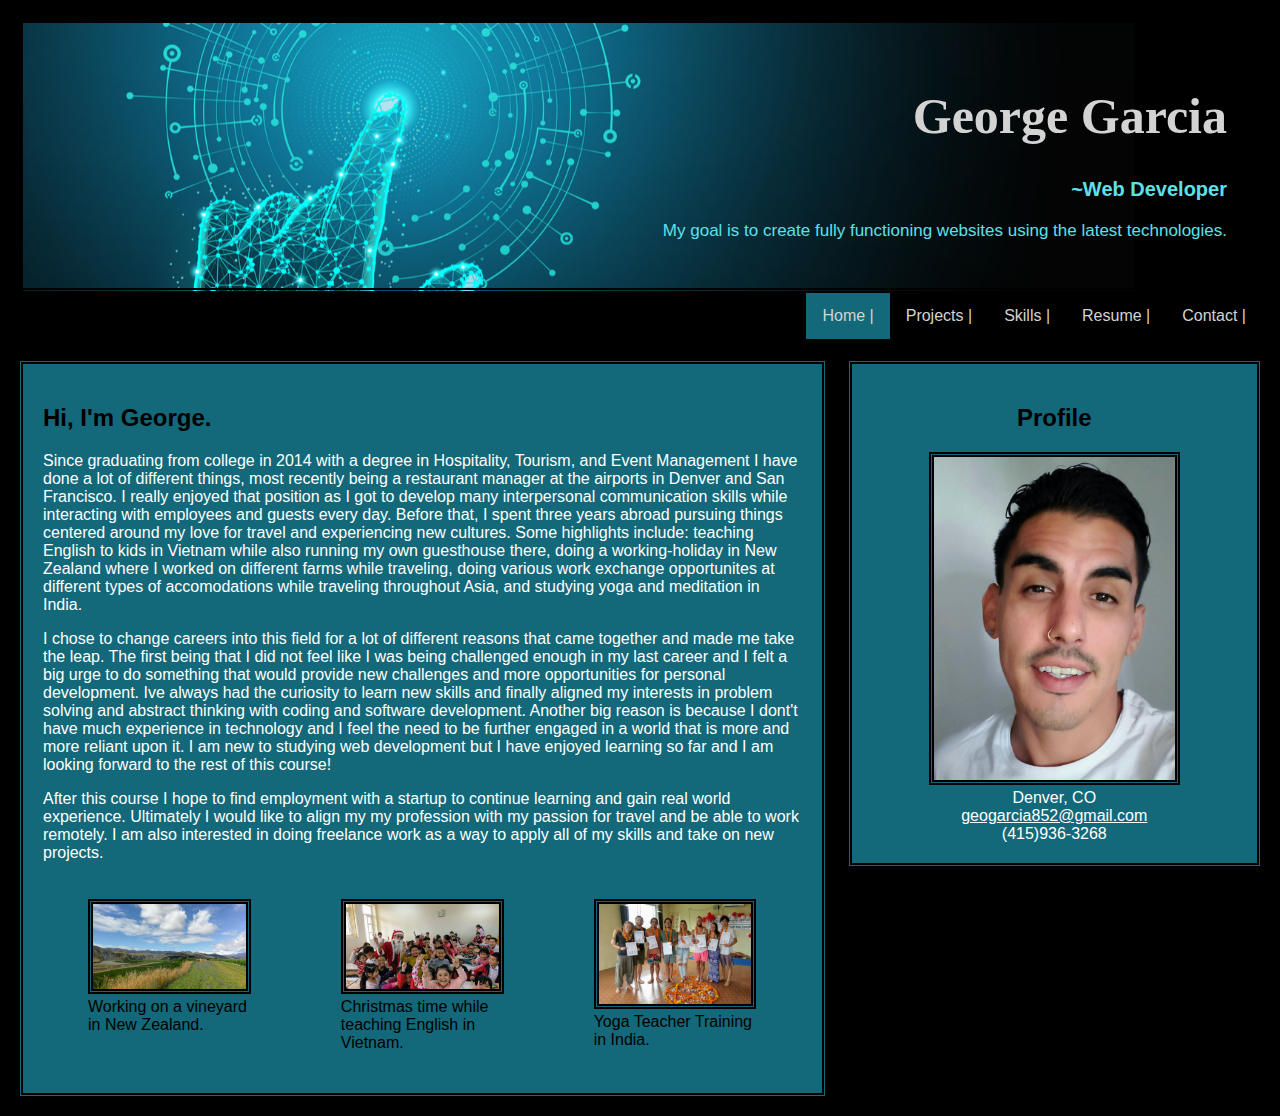
<file: index.html>
<!DOCTYPE html>
<html lang="eng">
    <head>
        <meta charset="utf-8">
        <title>George Garcia | Portfolio | Home </title>
        <link rel="stylesheet" href="./index.css" type="text/css">
        <meta name="viewport" content="width=device-width, initial-scale=1.0">
    </head>
    <body>
        <div class="header">
            <h1>George Garcia</h1>
            <h3 id="title">~Web Developer</h3>
            <p id="objective">My goal is to create fully functioning websites using the latest technologies.</p>
        </div>      
        <div class="topnav">
            <ul id="navbar"> 
                <li><a href="./contact.html">Contact |</a></li>
                <li><a href="./resume.html">Resume |</a></li>
                <li><a href="./skills.html">Skills |</a></li>
                <li><a href="./projects.html">Projects |</a></li>
                <li><a href="./index.html" class="active">Home |</a></li>  
            </ul>
        </div>   
        <div class="row">
            <div class="leftcolumn">
                <div class="card">
                    <section>
                        <h2 id="introduction">Hi, I'm George.</h2>
                        <p>Since graduating from college in 2014 with a degree in Hospitality, Tourism, and Event Management I have done a lot of different
                        things, most recently being a restaurant manager at the airports in Denver and San Francisco. I really enjoyed that position as I got to
                        develop many interpersonal communication skills while interacting with employees and guests every day. Before that, I spent three years abroad 
                        pursuing things centered around my love for travel and experiencing new cultures. Some highlights include: teaching English to kids in 
                        Vietnam while also running my own guesthouse there, doing a working-holiday in New Zealand where I worked on different farms while traveling,
                        doing various work exchange opportunites at different types of accomodations while traveling throughout Asia, and studying yoga and meditation in India.</p>
                        <p>
                        I chose to change careers into this field for a lot of different reasons that came together and made me take the leap. The first being
                        that I did not feel like I was being challenged enough in my last career and I felt a big urge to do something that would provide 
                        new challenges and more opportunities for personal development. Ive always had the curiosity to learn new skills and finally
                        aligned my interests in problem solving and abstract thinking with coding and software development. Another big reason is
                        because I dont't have much experience in technology and I feel the need to be further engaged in a world that is more and more reliant upon it.
                        I am new to studying web development but I have enjoyed learning so far and I am looking forward to the rest of this course! 
                        </p>      
                        <p>After this course I hope to find employment with a startup to continue learning and gain real world experience. Ultimately I would like to align my
                        my profession with my passion for travel and be able to work remotely. I am also interested in doing freelance work as a way to apply all of 
                        my skills and take on new projects. 
                        </p>
                    </section>
                    <div class="clearfix">
                        <div class="column">
                            <figure>
                                <img src="./photos/new zealand.jpg" alt="new-zealand" style="width:100%">
                                <figcaption>Working on a vineyard in New Zealand.</figcaption>
                              </figure>
                        </div>
                        <div class="column">
                            <figure>
                                <img src="./photos/vietnam.jpg" alt="vietnam" style="width:100%">
                                <figcaption>Christmas time while teaching English in Vietnam.</figcaption>
                              </figure>
                        </div>
                        <div class="column">
                            <figure>
                                <img src="./photos/india.jpg" alt="india" style="width:100%">
                                <figcaption>Yoga Teacher Training in India.</figcaption>
                            </figure>
                        </div>
                      </div>
                </div>
            </div>
            <div class="rightcolumn">
                <div class="card">
                    <h2 id="profile">Profile</h2>
                    <p1><img id="selfphoto" src="./photos/george_garcia.jpeg" alt="George Garcia" width=auto height=333></p1><br>
                    <p2>Denver, CO</p2><br>
                    <p2 id="email"><a href="mailto:geogarcia852@gmail.com">geogarcia852@gmail.com</a></p2><br>
                    <p2>(415)936-3268</p2>
                </div>
            </div>
        </div>

    </body>
</html>
</file>
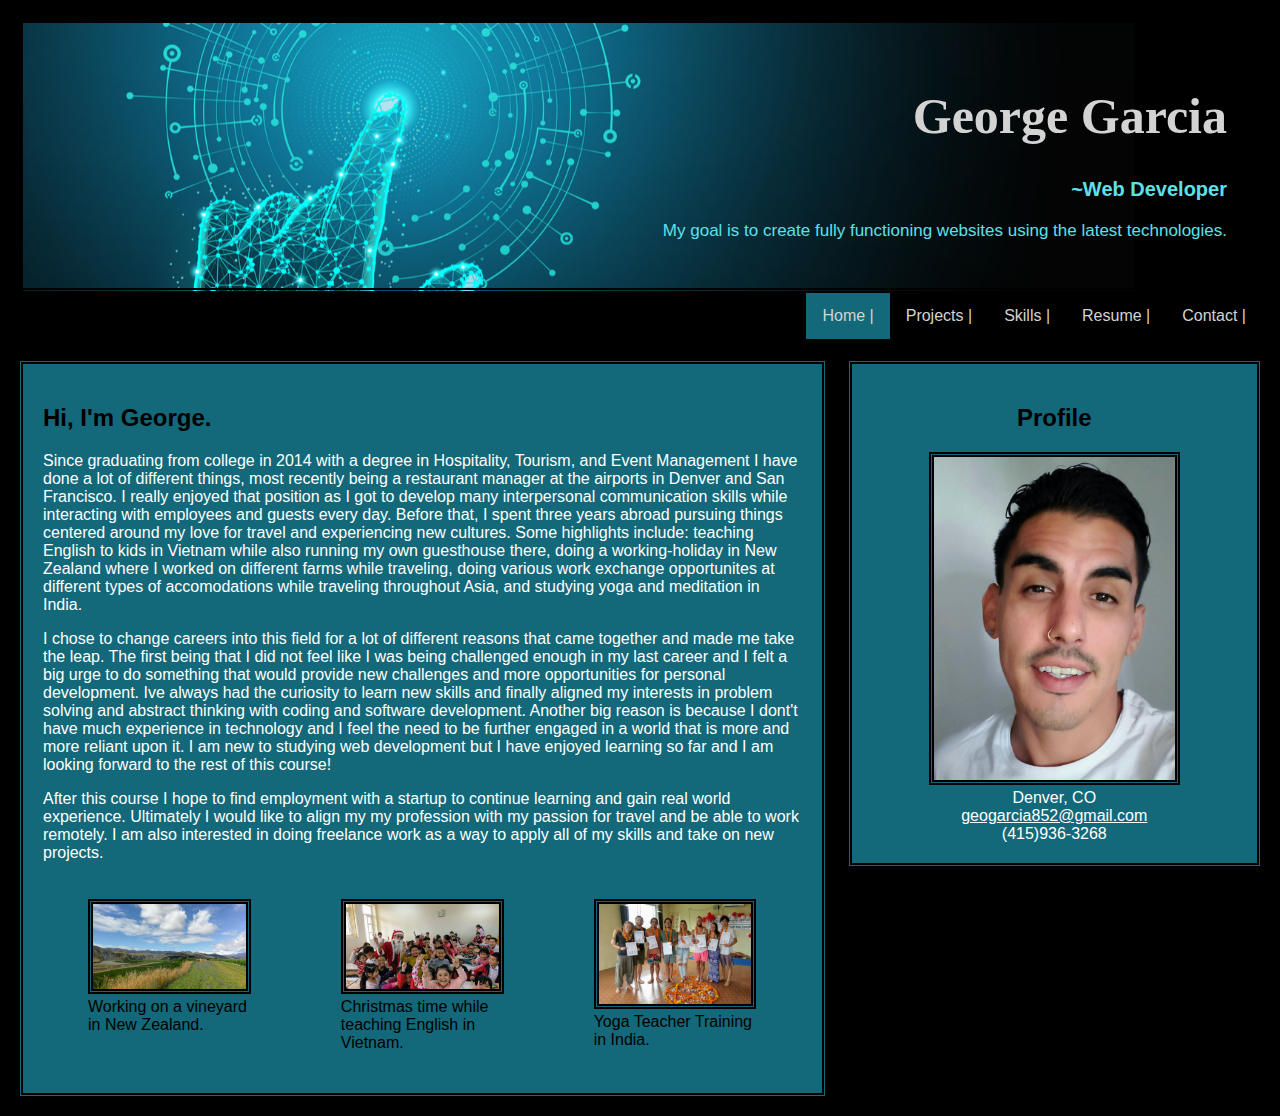
<file: portfolio_html/index.html>
<!DOCTYPE html>
<html lang="eng">
    <head>
        <meta charset="utf-8">
        <title>George Garcia | Portfolio | Home </title>
        <link rel="stylesheet" href="../portfolio_css/index.css" type="text/css">
        <meta name="viewport" content="width=device-width, initial-scale=1.0">
    </head>
    <body>
        <div class="header">
            <h1>George Garcia</h1>
            <h3 id="title">~Web Developer</h3>
            <p id="objective">My goal is to create fully functioning websites using the latest technologies.</p>
        </div>      
        <div class="topnav">
            <ul id="navbar"> 
                <li><a href="../portfolio_html/contact.html">Contact |</a></li>
                <li><a href="../portfolio_html/resume.html">Resume |</a></li>
                <li><a href="../portfolio_html/skills.html">Skills |</a></li>
                <li><a href="../portfolio_html/projects.html">Projects |</a></li>
                <li><a href="../portfolio_html/index.html" class="active">Home |</a></li>
            </ul>
        </div>   
        <div class="row">
            <div class="leftcolumn">
                <div class="card">
                    <section>
                        <h2 id="introduction">Hi, I'm George.</h2>
                        <p>Since graduating from college in 2014 with a degree in Hospitality, Tourism, and Event Management I have done a lot of different
                        things, most recently being a restaurant manager at the airports in Denver and San Francisco. I really enjoyed that position as I got to
                        develop many interpersonal communication skills while interacting with employees and guests every day. Before that, I spent three years abroad 
                        pursuing things centered around my love for travel and experiencing new cultures. Some highlights include: teaching English to kids in 
                        Vietnam while also running my own guesthouse there, doing a working-holiday in New Zealand where I worked on different farms while traveling,
                        doing various work exchange opportunites at different types of accomodations while traveling throughout Asia, and studying yoga and meditation in India.</p>
                        <p>
                        I chose to change careers into this field for a lot of different reasons that came together and made me take the leap. The first being
                        that I did not feel like I was being challenged enough in my last career and I felt a big urge to do something that would provide 
                        new challenges and more opportunities for personal development. Ive always had the curiosity to learn new skills and finally
                        aligned my interests in problem solving and abstract thinking with coding and software development. Another big reason is
                        because I dont't have much experience in technology and I feel the need to be further engaged in a world that is more and more reliant upon it.
                        I am new to studying web development but I have enjoyed learning so far and I am looking forward to the rest of this course! 
                        </p>      
                        <p>After this course I hope to find employment with a startup to continue learning and gain real world experience. Ultimately I would like to align my
                        my profession with my passion for travel and be able to work remotely. I am also interested in doing freelance work as a way to apply all of 
                        my skills and take on new projects. 
                        </p>
                    </section>
                    <div class="clearfix">
                        <div class="column">
                            <figure>
                                <img src="../photos/new zealand.jpg" alt="new-zealand" style="width:100%">
                                <figcaption>Working on a vineyard in New Zealand.</figcaption>
                              </figure>
                        </div>
                        <div class="column">
                            <figure>
                                <img src="../photos/vietnam.jpg" alt="vietnam" style="width:100%">
                                <figcaption>Christmas time while teaching English in Vietnam.</figcaption>
                              </figure>
                        </div>
                        <div class="column">
                            <figure>
                                <img src="../photos/india.jpg" alt="india" style="width:100%">
                                <figcaption>Yoga Teacher Training in India.</figcaption>
                            </figure>
                        </div>
                      </div>
                </div>
            </div>
            <div class="rightcolumn">
                <div class="card">
                    <h2 id="profile">Profile</h2>
                    <p1><img id="selfphoto" src="../photos/george_garcia.jpeg" alt="George Garcia" width=auto height=333></p1><br>
                    <p2>Denver, CO</p2><br>
                    <p2 id="email"><a href="mailto:geogarcia852@gmail.com">geogarcia852@gmail.com</a></p2><br>
                    <p2>(415)936-3268</p2>
                </div>
            </div>
        </div>

    </body>
</html>
</file>
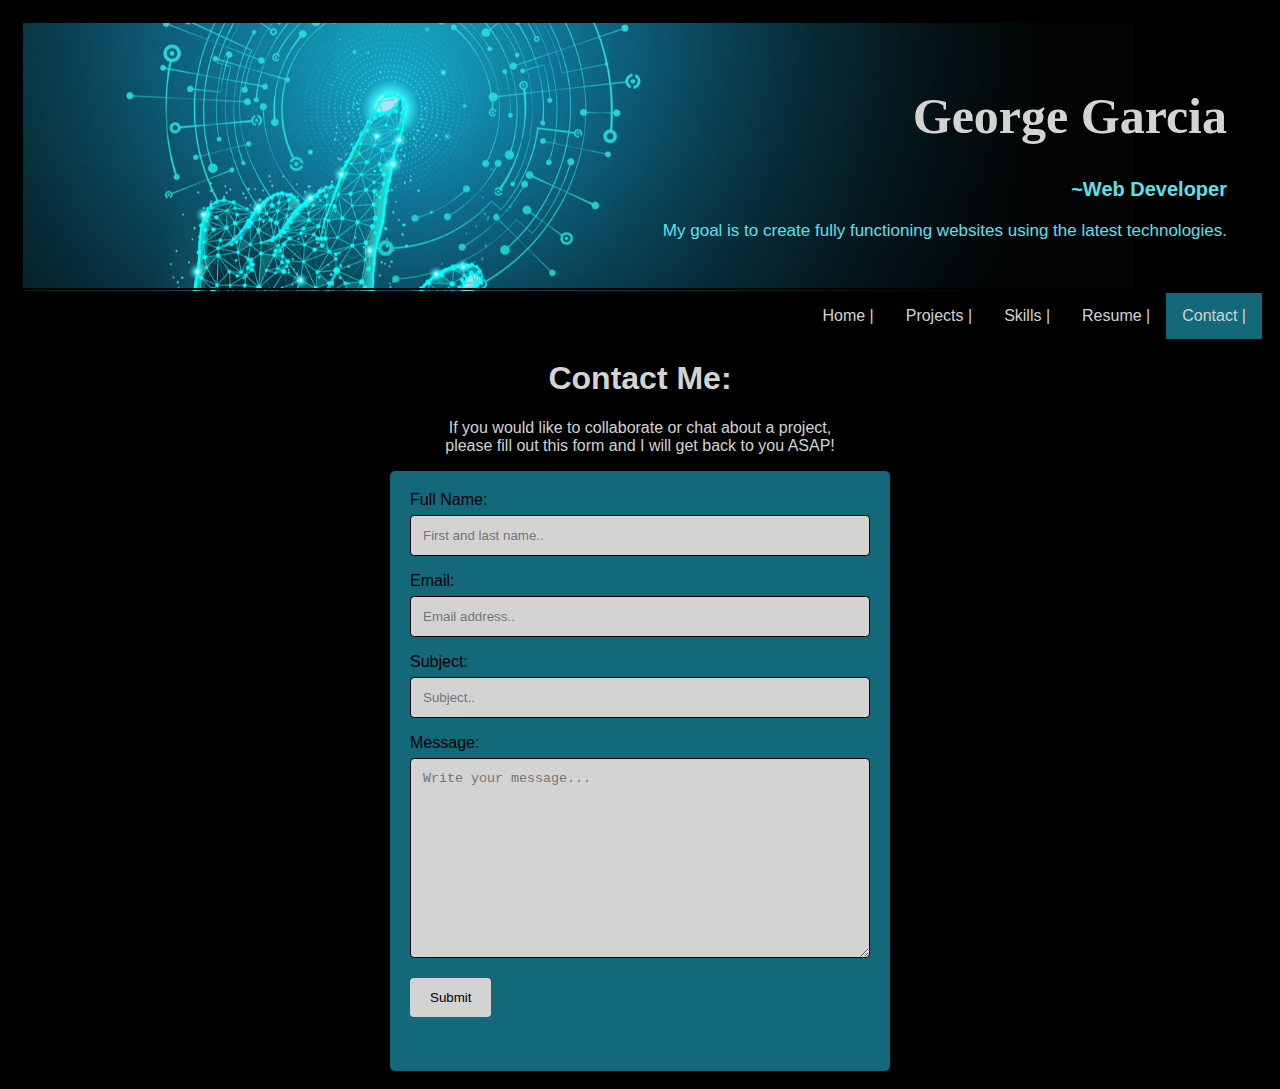
<file: contact.html>
<!DOCTYPE html>
<html lang="eng">
    <head>
        <meta charset="utf-8">
        <title>George Garcia | Portfolio | Contact </title>
        <link rel="stylesheet" href="./contact.css" type="text/css">
        <meta name="viewport" content="width=device-width, initial-scale=1.0">
    </head>
    <body>
        <div class="header">
            <h1>George Garcia</h1>
            <h3 id="title">~Web Developer</h3>
            <p id="objective">My goal is to create fully functioning websites using the latest technologies.</p>
        </div>      
        <div class="topnav">
            <ul id="navbar"> 
                <li><a href="./contact.html" class="active">Contact |</a></li>
                <li><a href="./resume.html">Resume |</a></li>
                <li><a href="./skills.html">Skills |</a></li>
                <li><a href="./projects.html">Projects |</a></li>
                <li><a href="./index.html">Home |</a></li>  
            </ul>
        </div>  
        <div class="top">
            <h1>Contact Me:</h1>
            <p>If you would like to collaborate or chat about a project, <br> please fill out this form and I will 
                get back to you ASAP!
            </p>
        </div>
       <div class="box">
            <div class="contact">
                <form action="action_page.php">
                    <label for="fname">Full Name:</label>
                        <input type="text" id="fname" name="firstname" placeholder="First and last name..">
                    <label for="email">Email:</label>
                    <input type="text" id="email" name="email" placeholder="Email address..">
                    <label for="subject">Subject:</label>
                        <input type="text" id="subject" name="subject" placeholder="Subject..">
                    <label for="message">Message:</label>
                     <textarea id="message" name="message" placeholder="Write your message..." style="height:200px"></textarea>
                    <input type="submit" value="Submit">
                </form>
            </div>
        </div>
    </body>
</html>
</file>
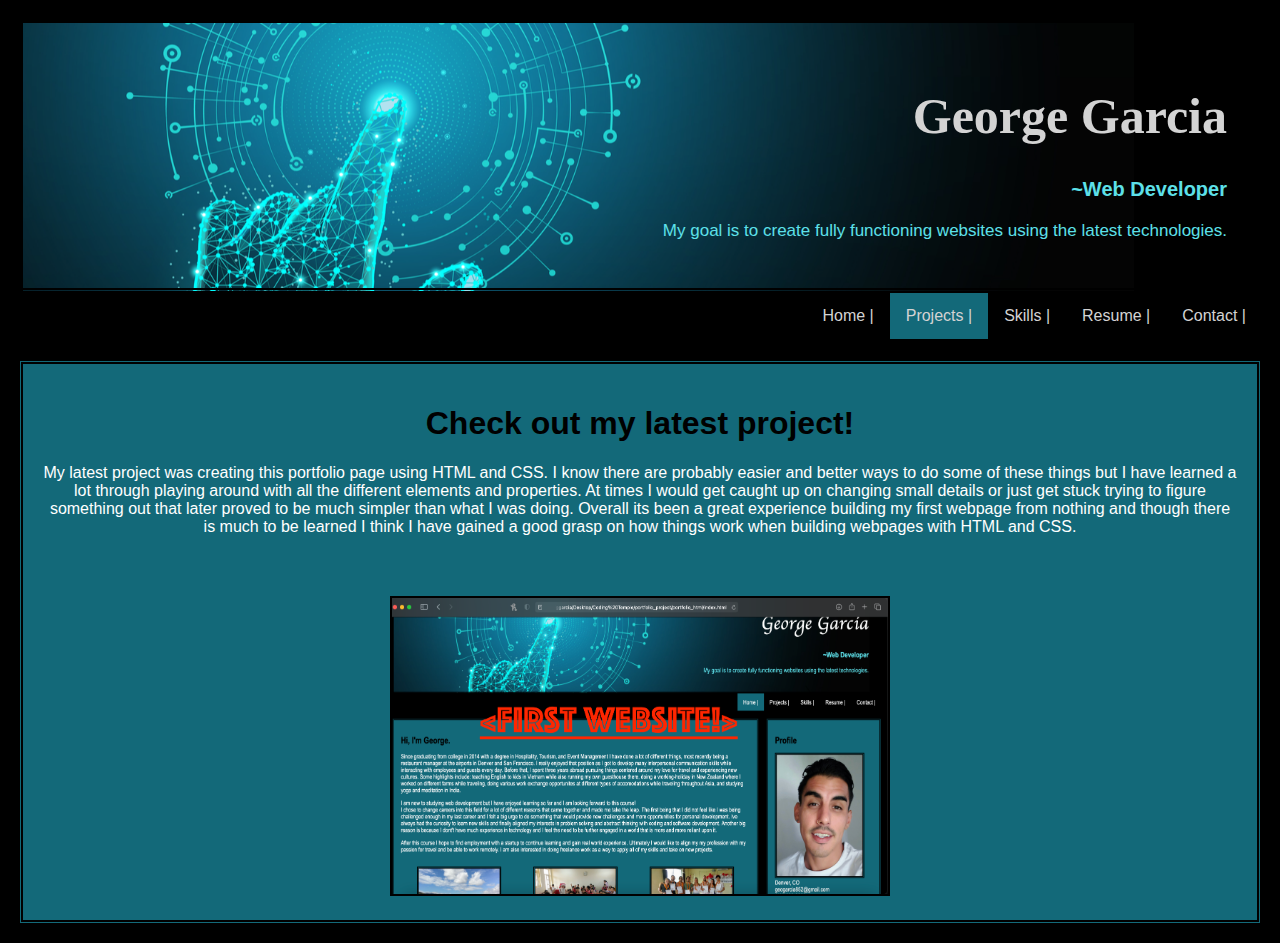
<file: projects.html>
<!DOCTYPE html>
<html lang="eng">
    <head>
        <meta charset="utf-8">
        <title>George Garcia | Portfolio | Projects </title>
        <link rel="stylesheet" href="./projects.css" type="text/css">
        <meta name="viewport" content="width=device-width, initial-scale=1.0">
    </head>
    <body>
        <div class="header">
            <h1>George Garcia</h1>
            <h3 id="title">~Web Developer</h3>
            <p id="objective">My goal is to create fully functioning websites using the latest technologies.</p>
        </div>      
        <div >
            <ul id="navbar"> 
                <li><a href="./contact.html">Contact |</a></li>
                <li><a href="./resume.html">Resume |</a></li>
                <li><a href="./skills.html">Skills |</a></li>
                <li><a href="./projects.html" class="active">Projects |</a></li>
                <li><a href="./index.html">Home |</a></li>  
            </ul>
        </div>  
        <div class="latest-project">
            <h1 id="heading">Check out my latest project!</h1>
            <p1>My latest project was creating this portfolio page using HTML and CSS. I know there are probably easier and better ways to do some of these things 
                but I have learned a lot through playing around with all the different elements and properties. At times I would get caught up on changing small details 
                or just get stuck trying to figure something out that later proved to be much simpler than what I was doing. Overall its been a great experience 
                building my first webpage from nothing and though there is much to be learned I think I have gained a good grasp on how things work when building 
                webpages with HTML and CSS.
            </p1> <br>
        <div class="image">
            <a href="./index.html"><img src="./photos/page_screen_shot.png" alt="screen-shot" width="500" height="300"></a>
        </div>

    </body>
</html>
</file>
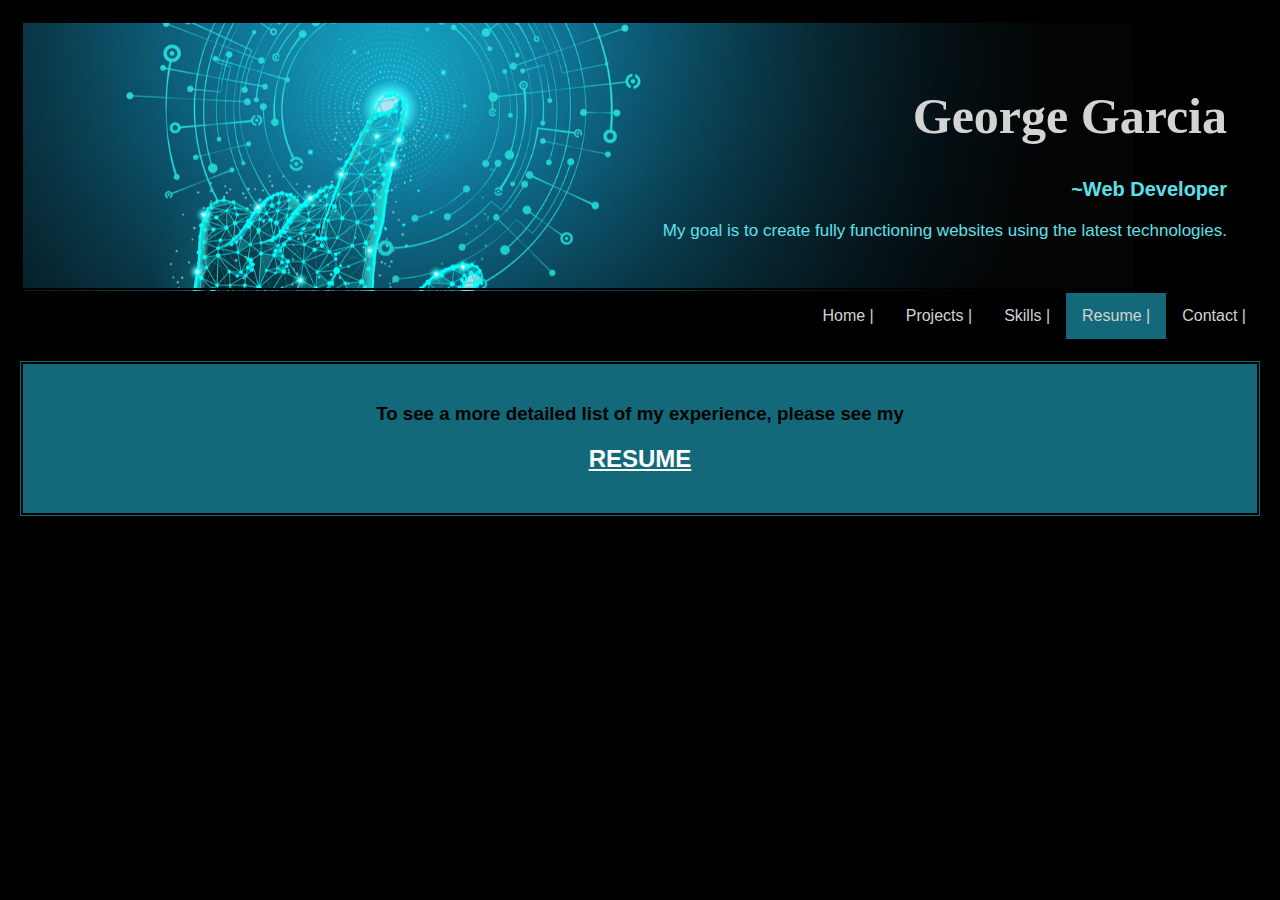
<file: resume.html>
<!DOCTYPE html>
<html lang="eng">
    <head>
        <meta charset="utf-8">
        <title>George Garcia | Portfolio | Resume </title>
        <link rel="stylesheet" href="./resume.css" type="text/css">
        <meta name="viewport" content="width=device-width, initial-scale=1.0">
    </head>
    <body>
        <div class="header">
            <h1>George Garcia</h1>
            <h3 id="title">~Web Developer</h3>
            <p id="objective">My goal is to create fully functioning websites using the latest technologies.</p>
        </div>      
        <div class="topnav">
            <ul id="navbar"> 
                <li><a href="./contact.html">Contact |</a></li>
                <li><a href="./resume.html" class="active">Resume |</a></li>
                <li><a href="./skills.html">Skills |</a></li>
                <li><a href="./projects.html">Projects |</a></li>
                <li><a href="./index.html">Home |</a></li>  
            </ul>
        </div>  
        <div class="resume">
            <h3>To see a more detailed list of my experience, please see my</h3>
            <h2><a href="./resume.pdf" target="_blank">RESUME</a></h2>
        </div>
    </body>
</html>
</file>
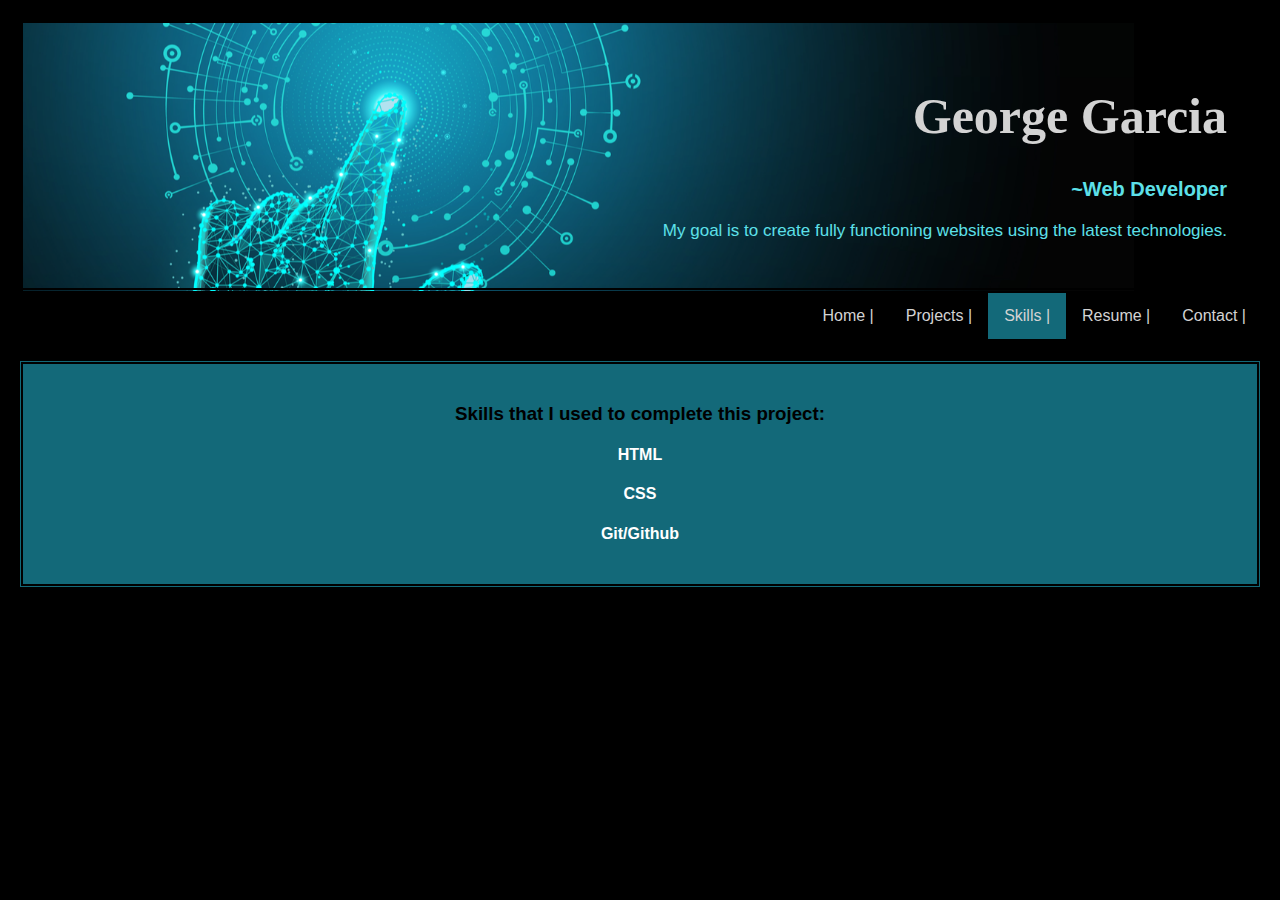
<file: skills.html>
<!DOCTYPE html>
<html lang="eng">
    <head>
        <meta charset="utf-8">
        <title>George Garcia | Portfolio | Skills </title>
        <link rel="stylesheet" href="./skills.css" type="text/css">
        <meta name="viewport" content="width=device-width, initial-scale=1.0">
    </head>
    <body>
        <div class="header">
            <h1>George Garcia</h1>
            <h3 id="title">~Web Developer</h3>
            <p id="objective">My goal is to create fully functioning websites using the latest technologies.</p>
        </div>      
        <div class="topnav">
            <ul id="navbar"> 
                <li><a href="./contact.html">Contact |</a></li>
                <li><a href="./resume.html">Resume |</a></li>
                <li><a href="./skills.html" class="active">Skills |</a></li>
                <li><a href="./projects.html">Projects |</a></li>
                <li><a href="./index.html">Home |</a></li>  
            </ul>
        </div>  
        <div class="skills">
            <h3 class="heading">Skills that I used to complete this project:</h3>
            <h4>HTML</h4>
            <h4>CSS</h4>
            <h4>Git/Github</h4>
        </div>
    </body>
</html>
</file>
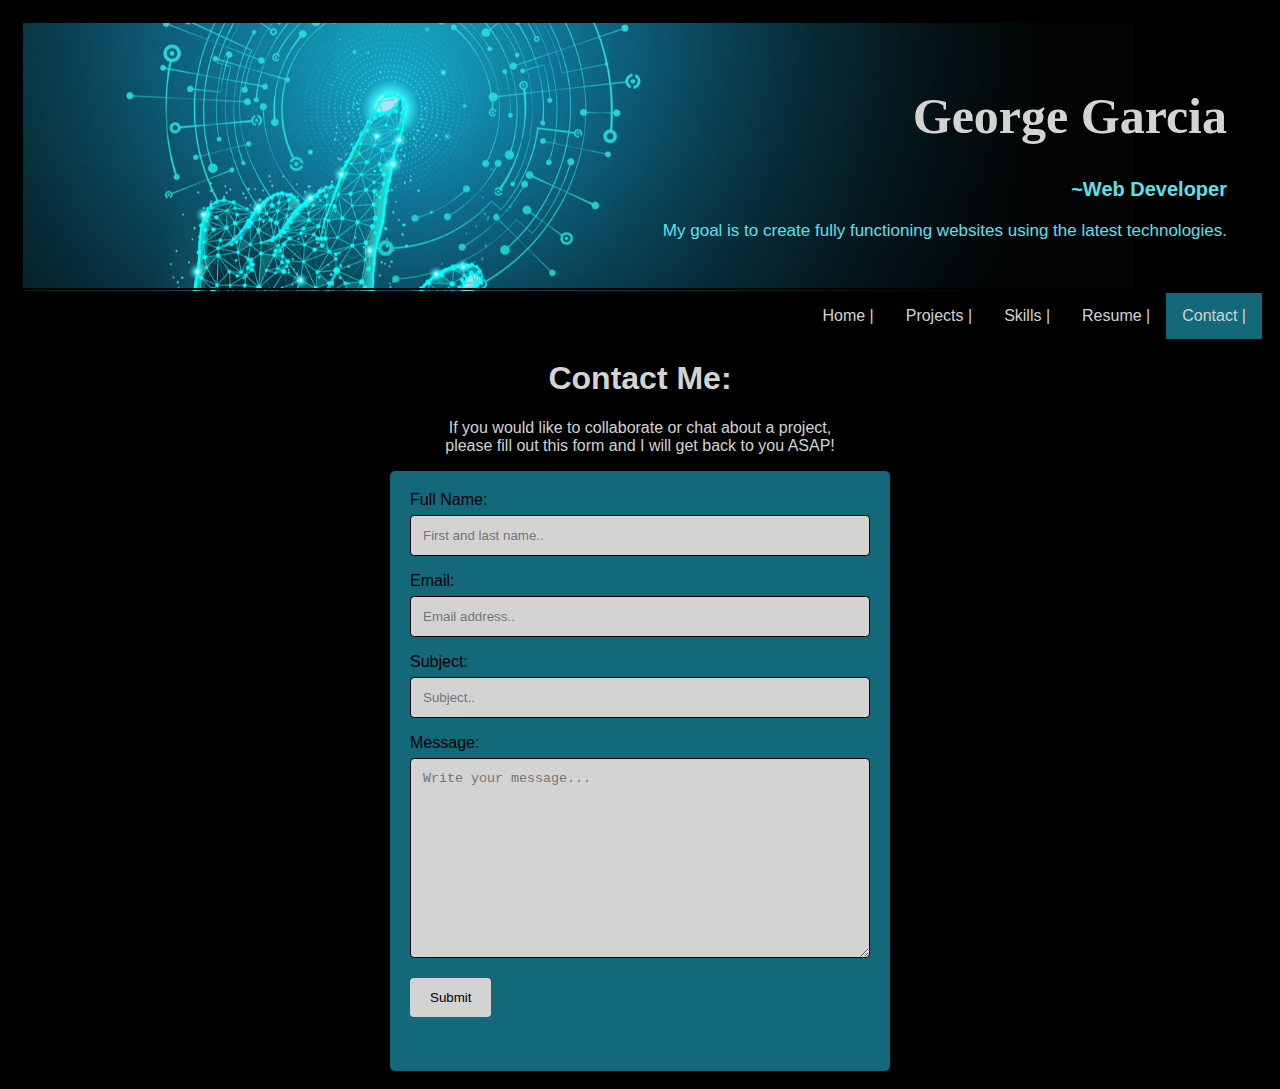
<file: portfolio_html/contact.html>
<!DOCTYPE html>
<html lang="eng">
    <head>
        <meta charset="utf-8">
        <title>George Garcia | Portfolio | Contact </title>
        <link rel="stylesheet" href="../portfolio_css/contact.css" type="text/css">
        <meta name="viewport" content="width=device-width, initial-scale=1.0">
    </head>
    <body>
        <div class="header">
            <h1>George Garcia</h1>
            <h3 id="title">~Web Developer</h3>
            <p id="objective">My goal is to create fully functioning websites using the latest technologies.</p>
        </div>      
        <div class="topnav">
            <ul id="navbar"> 
                <li><a href="../portfolio_html/contact.html" class="active">Contact |</a></li>
                <li><a href="../portfolio_html/resume.html">Resume |</a></li>
                <li><a href="../portfolio_html/skills.html">Skills |</a></li>
                <li><a href="../portfolio_html/projects.html">Projects |</a></li>
                <li><a href="../portfolio_html/index.html">Home |</a></li>
            </ul>
        </div>  
        <div class="top">
            <h1>Contact Me:</h1>
            <p>If you would like to collaborate or chat about a project, <br> please fill out this form and I will 
                get back to you ASAP!
            </p>
        </div>
       <div class="box">
            <div class="contact">
                <form action="action_page.php">
                    <label for="fname">Full Name:</label>
                        <input type="text" id="fname" name="firstname" placeholder="First and last name..">
                    <label for="email">Email:</label>
                    <input type="text" id="email" name="email" placeholder="Email address..">
                    <label for="subject">Subject:</label>
                        <input type="text" id="subject" name="subject" placeholder="Subject..">
                    <label for="message">Message:</label>
                     <textarea id="message" name="message" placeholder="Write your message..." style="height:200px"></textarea>
                    <input type="submit" value="Submit">
                </form>
            </div>
        </div>
    </body>
</html>
</file>
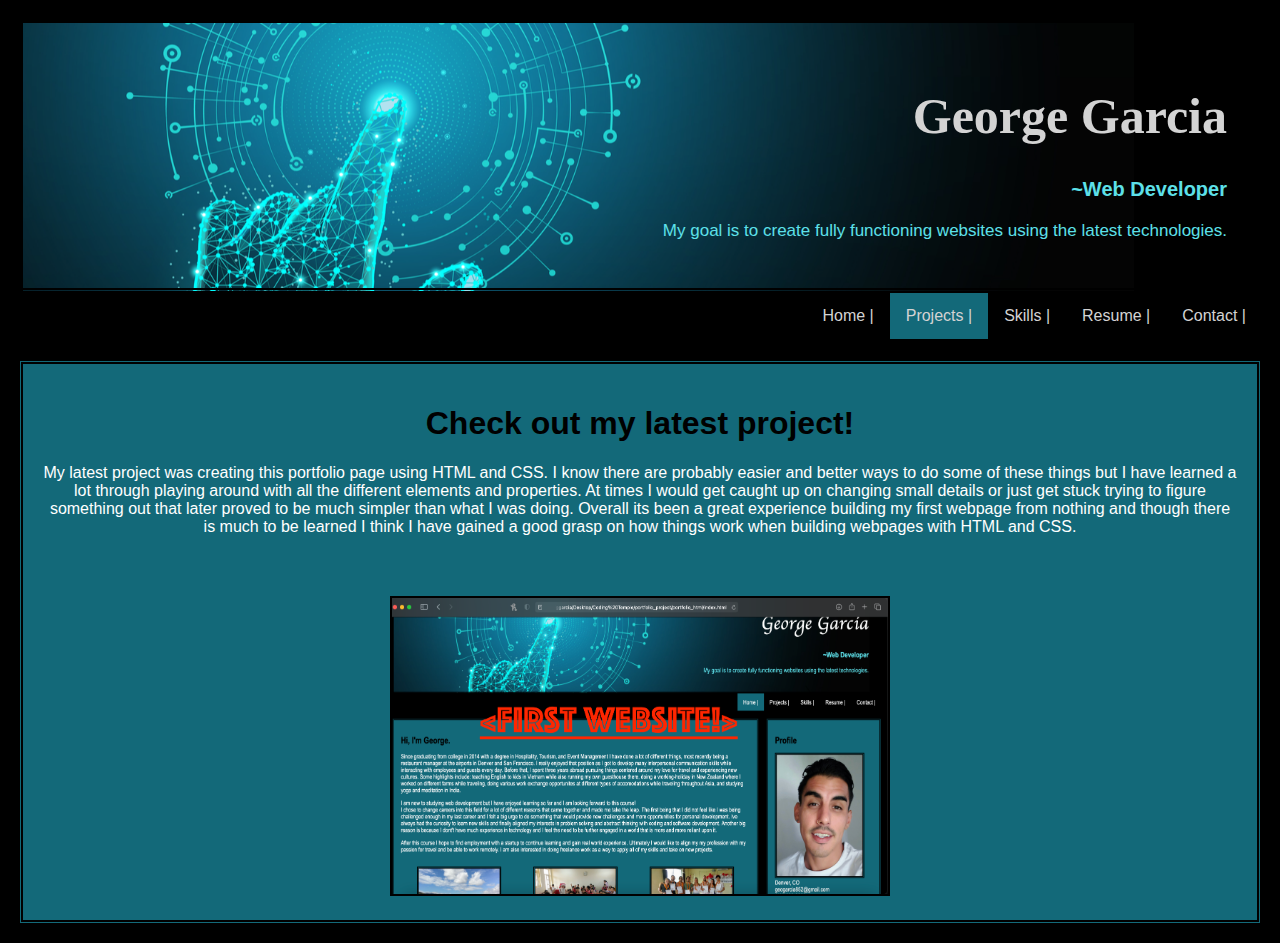
<file: portfolio_html/projects.html>
<!DOCTYPE html>
<html lang="eng">
    <head>
        <meta charset="utf-8">
        <title>George Garcia | Portfolio | Projects </title>
        <link rel="stylesheet" href="../portfolio_css/projects.css" type="text/css">
        <meta name="viewport" content="width=device-width, initial-scale=1.0">
    </head>
    <body>
        <div class="header">
            <h1>George Garcia</h1>
            <h3 id="title">~Web Developer</h3>
            <p id="objective">My goal is to create fully functioning websites using the latest technologies.</p>
        </div>      
        <div >
            <ul id="navbar"> 
                <li><a href="../portfolio_html/contact.html">Contact |</a></li>
                <li><a href="../portfolio_html/resume.html">Resume |</a></li>
                <li><a href="../portfolio_html/skills.html">Skills |</a></li>
                <li><a href="../portfolio_html/projects.html" class="active">Projects |</a></li>
                <li><a href="../portfolio_html/index.html">Home |</a></li>
            </ul>
        </div>  
        <div class="latest-project">
            <h1 id="heading">Check out my latest project!</h1>
            <p1>My latest project was creating this portfolio page using HTML and CSS. I know there are probably easier and better ways to do some of these things 
                but I have learned a lot through playing around with all the different elements and properties. At times I would get caught up on changing small details 
                or just get stuck trying to figure something out that later proved to be much simpler than what I was doing. Overall its been a great experience 
                building my first webpage from nothing and though there is much to be learned I think I have gained a good grasp on how things work when building 
                webpages with HTML and CSS.
            </p1> <br>
        <div class="image">
            <a href="../portfolio_html/index.html"><img src="../photos/page_screen_shot.png" alt="screen-shot" width="500" height="300"></a>
        </div>

    </body>
</html>
</file>
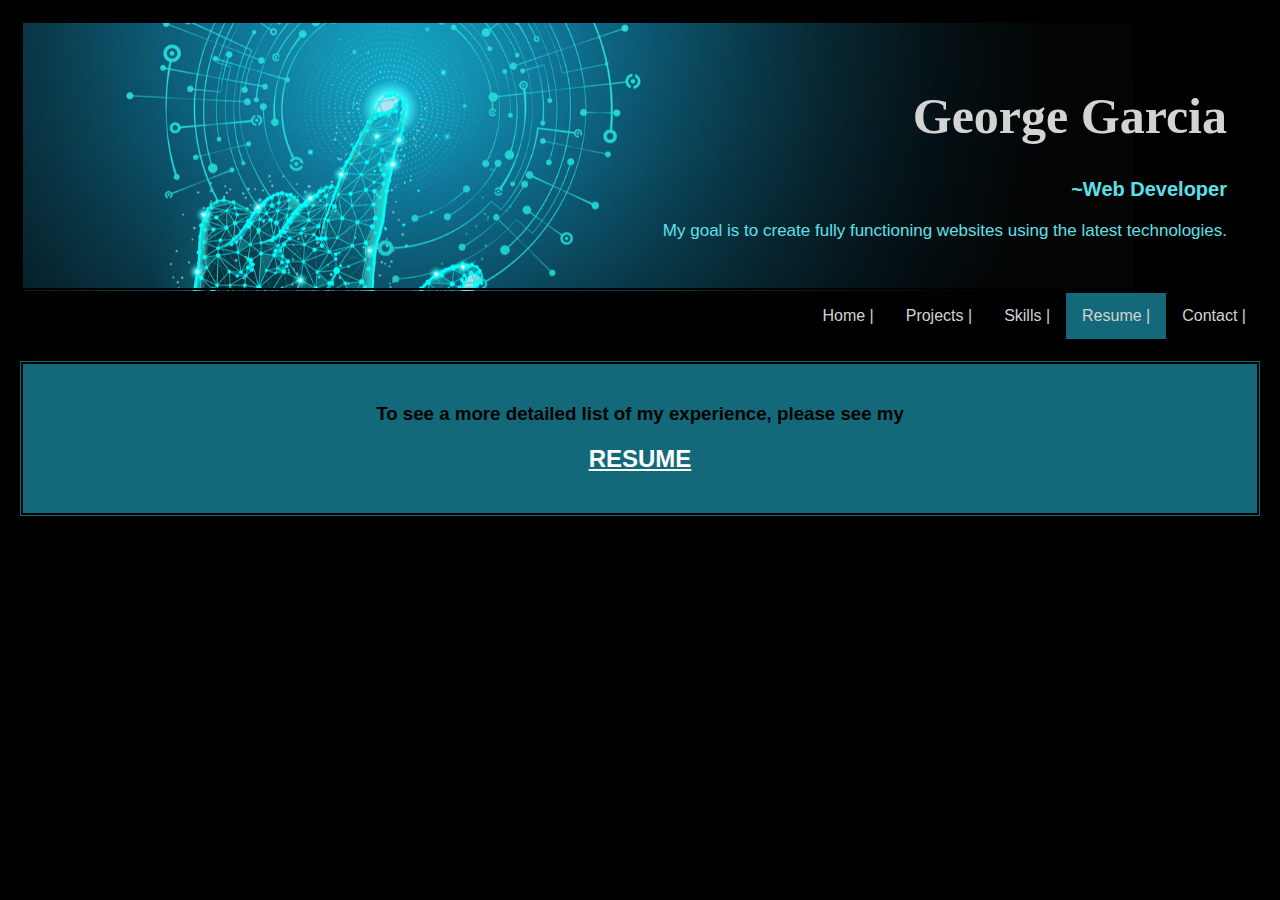
<file: portfolio_html/resume.html>
<!DOCTYPE html>
<html lang="eng">
    <head>
        <meta charset="utf-8">
        <title>George Garcia | Portfolio | Resume </title>
        <link rel="stylesheet" href="../portfolio_css/resume.css" type="text/css">
        <meta name="viewport" content="width=device-width, initial-scale=1.0">
    </head>
    <body>
        <div class="header">
            <h1>George Garcia</h1>
            <h3 id="title">~Web Developer</h3>
            <p id="objective">My goal is to create fully functioning websites using the latest technologies.</p>
        </div>      
        <div class="topnav">
            <ul id="navbar"> 
                <li><a href="../portfolio_html/contact.html">Contact |</a></li>
                <li><a href="../portfolio_html/resume.html" class="active">Resume |</a></li>
                <li><a href="../portfolio_html/skills.html">Skills |</a></li>
                <li><a href="../portfolio_html/projects.html">Projects |</a></li>
                <li><a href="../portfolio_html/index.html">Home |</a></li>
            </ul>
        </div>  
        <div class="resume">
            <h3>To see a more detailed list of my experience, please see my</h3>
            <h2><a href="../resume.pdf" target="_blank">RESUME</a></h2>
        </div>
    </body>
</html>
</file>
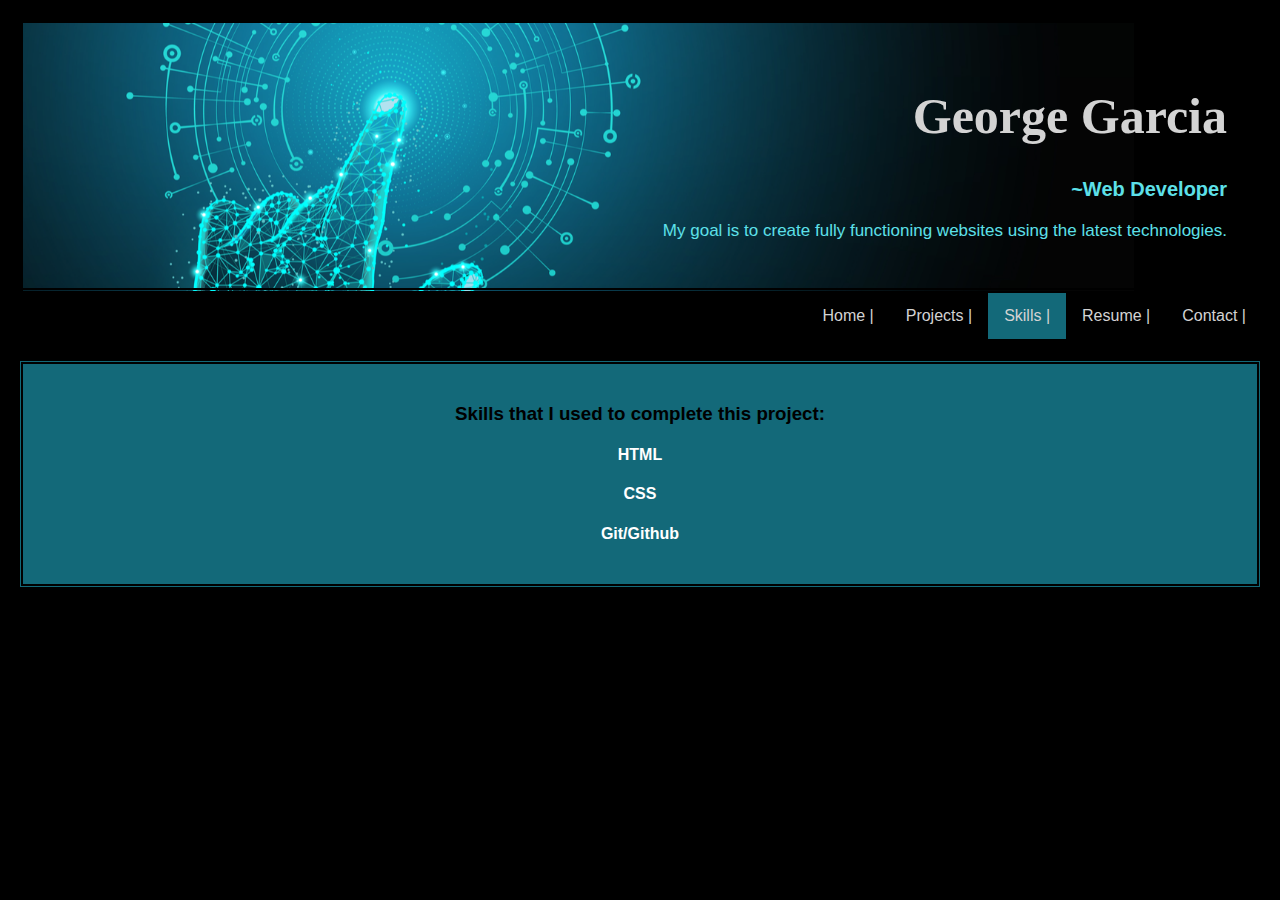
<file: portfolio_html/skills.html>
<!DOCTYPE html>
<html lang="eng">
    <head>
        <meta charset="utf-8">
        <title>George Garcia | Portfolio | Skills </title>
        <link rel="stylesheet" href="../portfolio_css/skills.css" type="text/css">
        <meta name="viewport" content="width=device-width, initial-scale=1.0">
    </head>
    <body>
        <div class="header">
            <h1>George Garcia</h1>
            <h3 id="title">~Web Developer</h3>
            <p id="objective">My goal is to create fully functioning websites using the latest technologies.</p>
        </div>      
        <div class="topnav">
            <ul id="navbar"> 
                <li><a href="../portfolio_html/contact.html">Contact |</a></li>
                <li><a href="../portfolio_html/resume.html">Resume |</a></li>
                <li><a href="../portfolio_html/skills.html" class="active">Skills |</a></li>
                <li><a href="../portfolio_html/projects.html">Projects |</a></li>
                <li><a href="../portfolio_html/index.html">Home |</a></li>  
            </ul>
        </div>  
        <div class="skills">
            <h3 class="heading">Skills that I used to complete this project:</h3>
            <h4>HTML</h4>
            <h4>CSS</h4>
            <h4>Git/Github</h4>
        </div>
    </body>
</html>
</file>
<file: index.css>
* {
    box-sizing: border-box;
}
body {
    font-family: 'Franklin Gothic Medium', 'Arial Narrow', Arial, sans-serif;
    padding: 10px;
    background-color: black;
}
.header {
    padding: 30px;
    text-align: right;
    background-image: url("./photos/shutterstock_1229824441.png");
    background-repeat: no-repeat;
    background-size: 1111px;
    border: 5px double;
}
.header h1 {
    font-size: 50px;
    color: lightgray;
    font-family: 'Rouge Script', cursive;
}
#title {
    color: #5de0e9;
    font-size: 20px;
}
#objective {
    text-align: right;
    font-size: 17px;
    color: #5de0e9;
    background-color: transparent;
}
ul  {
    list-style-type: none;
    margin: 0;
    padding: 0;
    overflow: hidden;
    background-color: black;
}
li {
    float: right;
}
li a {
    display: inline-block;
    color:lightgray;
    padding: 14px 16px;
    margin: auto;
    text-decoration: none;
}
li a:hoover {
    background-color: honeydew;
}
.active {
    background-color: #136979;
    
}
.leftcolumn {
    float: left;
    width: 65%;
}
.rightcolumn {
    float: left;
    width: 35%;
    background-color: black;
    padding-left: 20px;
}
.card {
    background-color: #136979;
    padding: 20px;
    margin-top: 20px;
    border: 5px double;
}
.row:after {
    content: "";
    display: table;
    clear: both;
}
p {
    color:white;
}

img {
    border: 5px double black;
  }
/* Photos in about me */
.column {
    float: left;
    width: 33.33%;
    padding: 5px;
}
.clearfix::after {
    content: "";
    clear: both;
    display: table;
}
@media screen and (max-width: 500px) {
    .column {
      width: 100%;
    }
}
#email {
    color: white
}
a {
    color: white;
}
p2 {
    color: white
}
a:hover{
    color: #5de0e9;
}
.rightcolumn {
    text-align: center;
}
</file>
<file: portfolio_css/index.css>
* {
    box-sizing: border-box;
}
body {
    font-family: 'Franklin Gothic Medium', 'Arial Narrow', Arial, sans-serif;
    padding: 10px;
    background-color: black;
}
.header {
    padding: 30px;
    text-align: right;
    background-image: url("../photos/shutterstock_1229824441.png");
    background-repeat: no-repeat;
    background-size: 1111px;
    border: 5px double;
}
.header h1 {
    font-size: 50px;
    color: lightgray;
    font-family: 'Rouge Script', cursive;
}
#title {
    color: #5de0e9;
    font-size: 20px;
}
#objective {
    text-align: right;
    font-size: 17px;
    color: #5de0e9;
    background-color: transparent;
}
ul  {
    list-style-type: none;
    margin: 0;
    padding: 0;
    overflow: hidden;
    background-color: black;
}
li {
    float: right;
}
li a {
    display: inline-block;
    color:lightgray;
    padding: 14px 16px;
    margin: auto;
    text-decoration: none;
}
li a:hoover {
    background-color: honeydew;
}
.active {
    background-color: #136979;
    
}
.leftcolumn {
    float: left;
    width: 65%;
}
.rightcolumn {
    float: left;
    width: 35%;
    background-color: black;
    padding-left: 20px;
}
.card {
    background-color: #136979;
    padding: 20px;
    margin-top: 20px;
    border: 5px double;
}
.row:after {
    content: "";
    display: table;
    clear: both;
}
p {
    color:white;
}

img {
    border: 5px double black;
  }
/* Photos in about me */
.column {
    float: left;
    width: 33.33%;
    padding: 5px;
}
.clearfix::after {
    content: "";
    clear: both;
    display: table;
}
@media screen and (max-width: 500px) {
    .column {
      width: 100%;
    }
}
#email {
    color: white
}
a {
    color: white;
}
p2 {
    color: white
}
a:hover{
    color: #5de0e9;
}
.rightcolumn {
    text-align: center;
}
</file>
<file: contact.css>
* {
    box-sizing: border-box;
}
body {
    font-family: 'Franklin Gothic Medium', 'Arial Narrow', Arial, sans-serif;
    padding: 10px;
    background-color: black;
}
.header {
    padding: 30px;
    text-align: right;
    background-image: url("./photos/shutterstock_1229824441.png");    
    background-repeat: no-repeat;
    background-size: 1111px;
    border: 5px double;
}
.header h1 {
    font-size: 50px;
    color: lightgray;
    font-family: 'Rouge Script', cursive;
}
#title {
    color: #5de0e9;
    font-size: 20px;
}
#objective {
    text-align: right;
    font-size: 17px;
    color: #5de0e9;
    background-color: transparent;
}
ul  {
    list-style-type: none;
    margin: 0;
    padding: 0;
    overflow: hidden;
    background-color: black;
}
li {
    float: right;
}
li a {
    display: inline-block;
    color:lightgray;
    padding: 14px 16px;
    margin: auto;
    text-decoration: none;
}
li a:hoover {
    background-color: honeydew;
}
.active {
    background-color: #136979;
}
.contact {
    border-radius: 5px;
    background-color: #136979;
    padding: 20px;
    color: black;
    width: 500px;
    height: 600px;
  }
  input[type=text], select, textarea {
   
    width: 100%;
    padding: 12px;
    border: 1px solid black; 
    border-radius: 4px; 
    box-sizing: border-box; 
    margin-top: 6px; 
    margin-bottom: 16px; 
    resize: vertical;
    background-color: lightgray;
    color: darkslategray;
  }
  input[type=submit] {
    background-color: lightgray;
    color: black;
    padding: 12px 20px;
    border: none;
    border-radius: 4px;
    cursor: pointer;
  }
  input[type=submit]:hover {
    background-color: black;
    color: white;
  }
  div.top {
    text-align: center;
    color: lightgray;
}
div.box{
    display: block;
    text-align: center;
}
div.contact{
    display: inline-block;
    margin-left: auto;
    margin-right: auto;
    text-align: left;
}
a:hover{
    color: #5de0e9;
}
</file>
<file: projects.css>
* {
    box-sizing: border-box;
}
body {
    font-family: 'Franklin Gothic Medium', 'Arial Narrow', Arial, sans-serif;
    padding: 10px;
    background-color: black;
}
.header {
    padding: 30px;
    text-align: right;
    background-image: url("./photos/shutterstock_1229824441.png");    background-repeat: no-repeat;
    background-size: 1111px;
    border: 5px double;
}
.header h1 {
    font-size: 50px;
    color: lightgray;
    font-family: 'Rouge Script', cursive;
}
#title {
    color: #5de0e9;
    font-size: 20px;
}
#objective {
    text-align: right;
    font-size: 17px;
    color: #5de0e9;
    background-color: transparent;
}
ul  {
    list-style-type: none;
    margin: 0;
    padding: 0;
    overflow: hidden;
    background-color: black;
}
li {
    float: right;
}
li a {
    display: inline-block;
    color: lightgray;
    padding: 14px 16px;
    margin: auto;
    text-decoration: none;
}
li a:hoover {
    background-color: honeydew;
}
.active {
    background-color: #136979;
}
.latest-project {
    background-color: #136979;
    padding: 20px;
    margin-top: 20px;
    border: 5px double black;
    color: white;
    text-align: center;
}
#heading {
    color:black;
    text-align: center;
}
img {
    border: 2px double black;
  }
.image {
    padding-top: 5%;
    align-items: center;
}
a:hover{
    color: #5de0e9;
}
</file>
<file: resume.css>
* {
    box-sizing: border-box;
}
body {
    font-family: 'Franklin Gothic Medium', 'Arial Narrow', Arial, sans-serif;
    padding: 10px;
    background-color: black;
}
.header {
    padding: 30px;
    text-align: right;
    background-image: url("./photos/shutterstock_1229824441.png");    background-repeat: no-repeat;
    background-size: 1111px;
    border: 5px double;
}
.header h1 {
    font-size: 50px;
    color: lightgray;
    font-family: 'Rouge Script', cursive;
}
#title {
    color: #5de0e9;
    font-size: 20px;
}
#objective {
    text-align: right;
    font-size: 17px;
    color: #5de0e9;
    background-color: transparent;
}
ul  {
    list-style-type: none;
    margin: 0;
    padding: 0;
    overflow: hidden;
    background-color: black;
}
li {
    float: right;
}
li a {
    display: inline-block;
    color:lightgray;
    padding: 14px 16px;
    margin: auto;
    text-decoration: none;
}
li a:hoover {
    background-color: honeydew;
}
.active {
    background-color: #136979;
}
.resume {
    background-color: #136979;
    padding: 20px;
    margin-top: 20px;
    border: 5px double black;
    color: white;
    text-align: center;
    float: center;
}
h3 {
    color: black;
}
a {
    color: white;
}
a:hover{
    color: #5de0e9;
}
</file>
<file: skills.css>
* {
    box-sizing: border-box;
}
body {
    font-family: 'Franklin Gothic Medium', 'Arial Narrow', Arial, sans-serif;
    padding: 10px;
    background-color: black;
}
.header {
    padding: 30px;
    text-align: right;
    background-image: url("./photos/shutterstock_1229824441.png");
    background-repeat: no-repeat;
    background-size: 1111px;
    border: 5px double;
}
.header h1 {
    font-size: 50px;
    color: lightgray;
    font-family: 'Rouge Script', cursive;
}
#title {
    color: #5de0e9;
    font-size: 20px;
}
#objective {
    text-align: right;
    font-size: 17px;
    color: #5de0e9;
    background-color: transparent;
}
ul  {
    list-style-type: none;
    margin: 0;
    padding: 0;
    overflow: hidden;
    background-color: black;
}
li {
    float: right;
}
li a {
    display: inline-block;
    color: lightgray;
    padding: 14px 16px;
    margin: auto;
    text-decoration: none;
}
li a:hoover {
    background-color: honeydew;
}
.active {
    background-color: #136979;
}
.skills {
    background-color: #136979;
    padding: 20px;
    margin-top: 20px;
    border: 5px double black;
    color: white;
    text-align: center;
    float: center;
}
h3 {
    color: black;
}
a:hover{
    color: #5de0e9;
}
</file>
<file: portfolio_css/contact.css>
* {
    box-sizing: border-box;
}
body {
    font-family: 'Franklin Gothic Medium', 'Arial Narrow', Arial, sans-serif;
    padding: 10px;
    background-color: black;
}
.header {
    padding: 30px;
    text-align: right;
    background-image: url("../photos/shutterstock_1229824441.png");    background-repeat: no-repeat;
    background-size: 1111px;
    border: 5px double;
}
.header h1 {
    font-size: 50px;
    color: lightgray;
    font-family: 'Rouge Script', cursive;
}
#title {
    color: #5de0e9;
    font-size: 20px;
}
#objective {
    text-align: right;
    font-size: 17px;
    color: #5de0e9;
    background-color: transparent;
}
ul  {
    list-style-type: none;
    margin: 0;
    padding: 0;
    overflow: hidden;
    background-color: black;
}
li {
    float: right;
}
li a {
    display: inline-block;
    color:lightgray;
    padding: 14px 16px;
    margin: auto;
    text-decoration: none;
}
li a:hoover {
    background-color: honeydew;
}
.active {
    background-color: #136979;
}
.contact {
    border-radius: 5px;
    background-color: #136979;
    padding: 20px;
    color: black;
    width: 500px;
    height: 600px;
  }
  input[type=text], select, textarea {
   
    width: 100%;
    padding: 12px;
    border: 1px solid black; 
    border-radius: 4px; 
    box-sizing: border-box; 
    margin-top: 6px; 
    margin-bottom: 16px; 
    resize: vertical;
    background-color: lightgray;
    color: darkslategray;
  }
  input[type=submit] {
    background-color: lightgray;
    color: black;
    padding: 12px 20px;
    border: none;
    border-radius: 4px;
    cursor: pointer;
  }
  input[type=submit]:hover {
    background-color: black;
    color: white;
  }
  div.top {
    text-align: center;
    color: lightgray;
}
div.box{
    display: block;
    text-align: center;
}
div.contact{
    display: inline-block;
    margin-left: auto;
    margin-right: auto;
    text-align: left;
}
a:hover{
    color: #5de0e9;
}
</file>
<file: portfolio_css/projects.css>
* {
    box-sizing: border-box;
}
body {
    font-family: 'Franklin Gothic Medium', 'Arial Narrow', Arial, sans-serif;
    padding: 10px;
    background-color: black;
}
.header {
    padding: 30px;
    text-align: right;
    background-image: url("../photos/shutterstock_1229824441.png");    background-repeat: no-repeat;
    background-size: 1111px;
    border: 5px double;
}
.header h1 {
    font-size: 50px;
    color: lightgray;
    font-family: 'Rouge Script', cursive;
}
#title {
    color: #5de0e9;
    font-size: 20px;
}
#objective {
    text-align: right;
    font-size: 17px;
    color: #5de0e9;
    background-color: transparent;
}
ul  {
    list-style-type: none;
    margin: 0;
    padding: 0;
    overflow: hidden;
    background-color: black;
}
li {
    float: right;
}
li a {
    display: inline-block;
    color: lightgray;
    padding: 14px 16px;
    margin: auto;
    text-decoration: none;
}
li a:hoover {
    background-color: honeydew;
}
.active {
    background-color: #136979;
}
.latest-project {
    background-color: #136979;
    padding: 20px;
    margin-top: 20px;
    border: 5px double black;
    color: white;
    text-align: center;
}
#heading {
    color:black;
    text-align: center;
}
img {
    border: 2px double black;
  }
.image {
    padding-top: 5%;
    align-items: center;
}
a:hover{
    color: #5de0e9;
}
</file>
<file: portfolio_css/resume.css>
* {
    box-sizing: border-box;
}
body {
    font-family: 'Franklin Gothic Medium', 'Arial Narrow', Arial, sans-serif;
    padding: 10px;
    background-color: black;
}
.header {
    padding: 30px;
    text-align: right;
    background-image: url("../photos/shutterstock_1229824441.png");    background-repeat: no-repeat;
    background-size: 1111px;
    border: 5px double;
}
.header h1 {
    font-size: 50px;
    color: lightgray;
    font-family: 'Rouge Script', cursive;
}
#title {
    color: #5de0e9;
    font-size: 20px;
}
#objective {
    text-align: right;
    font-size: 17px;
    color: #5de0e9;
    background-color: transparent;
}
ul  {
    list-style-type: none;
    margin: 0;
    padding: 0;
    overflow: hidden;
    background-color: black;
}
li {
    float: right;
}
li a {
    display: inline-block;
    color:lightgray;
    padding: 14px 16px;
    margin: auto;
    text-decoration: none;
}
li a:hoover {
    background-color: honeydew;
}
.active {
    background-color: #136979;
}
.resume {
    background-color: #136979;
    padding: 20px;
    margin-top: 20px;
    border: 5px double black;
    color: white;
    text-align: center;
    float: center;
}
h3 {
    color: black;
}
a {
    color: white;
}
a:hover{
    color: #5de0e9;
}
</file>
<file: portfolio_css/skills.css>
* {
    box-sizing: border-box;
}
body {
    font-family: 'Franklin Gothic Medium', 'Arial Narrow', Arial, sans-serif;
    padding: 10px;
    background-color: black;
}
.header {
    padding: 30px;
    text-align: right;
    background-image: url("../photos/shutterstock_1229824441.png");
    background-repeat: no-repeat;
    background-size: 1111px;
    border: 5px double;
}
.header h1 {
    font-size: 50px;
    color: lightgray;
    font-family: 'Rouge Script', cursive;
}
#title {
    color: #5de0e9;
    font-size: 20px;
}
#objective {
    text-align: right;
    font-size: 17px;
    color: #5de0e9;
    background-color: transparent;
}
ul  {
    list-style-type: none;
    margin: 0;
    padding: 0;
    overflow: hidden;
    background-color: black;
}
li {
    float: right;
}
li a {
    display: inline-block;
    color: lightgray;
    padding: 14px 16px;
    margin: auto;
    text-decoration: none;
}
li a:hoover {
    background-color: honeydew;
}
.active {
    background-color: #136979;
}
.skills {
    background-color: #136979;
    padding: 20px;
    margin-top: 20px;
    border: 5px double black;
    color: white;
    text-align: center;
    float: center;
}
h3 {
    color: black;
}
a:hover{
    color: #5de0e9;
}
</file>
